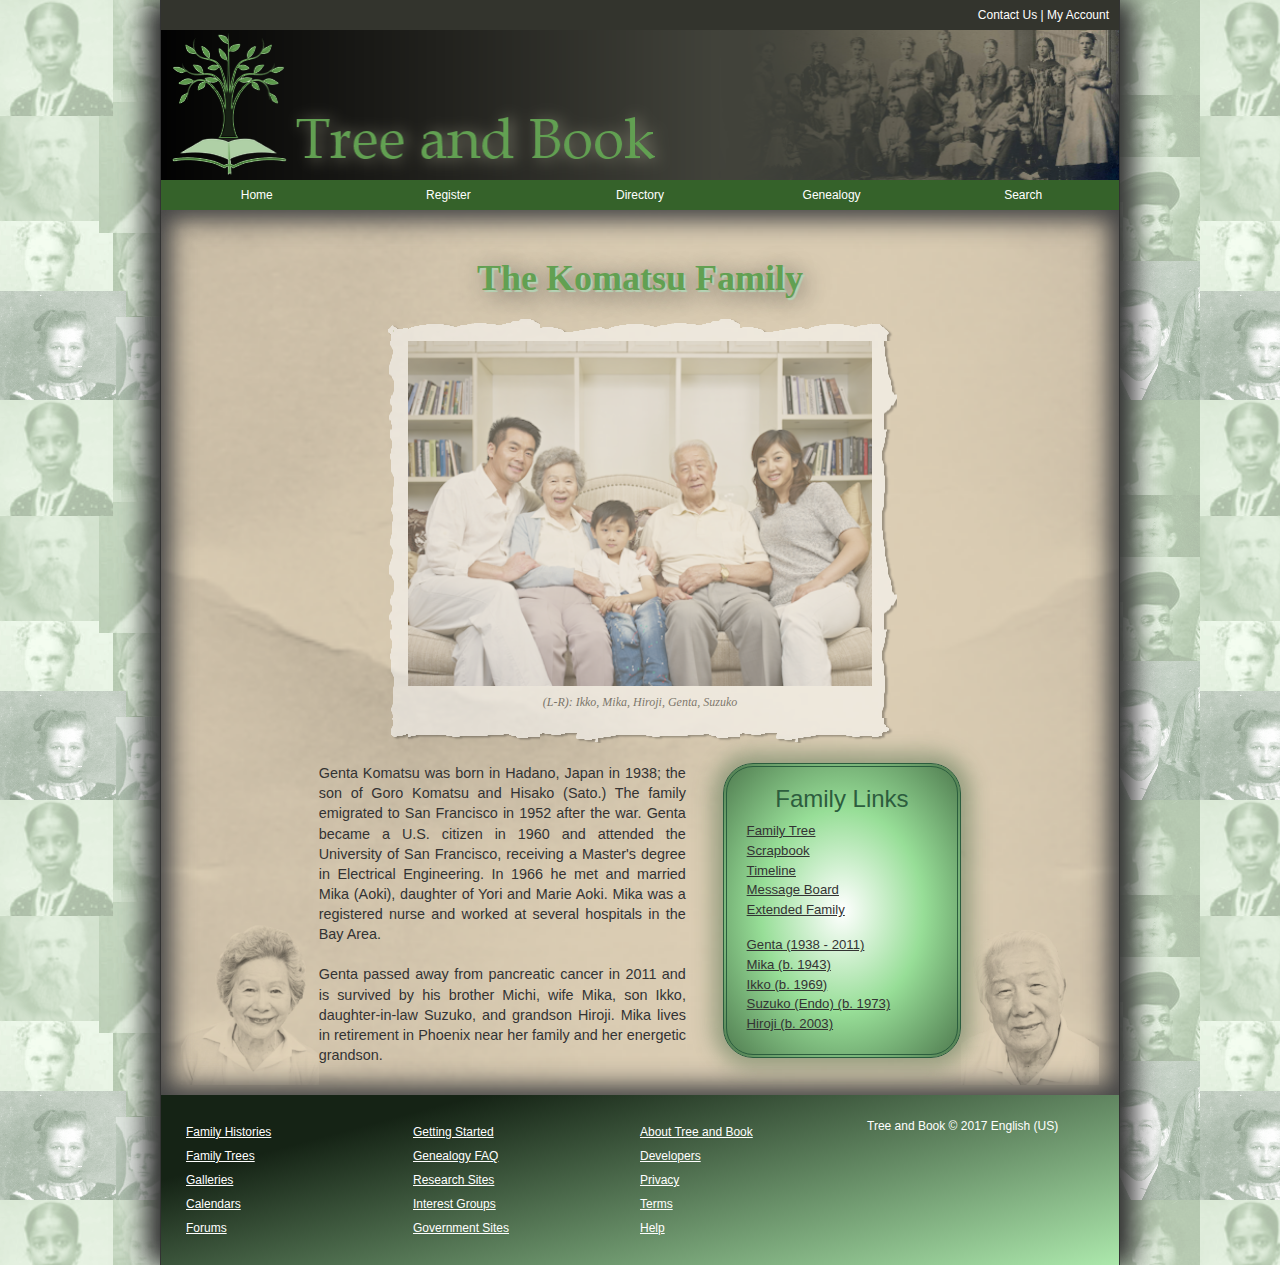
<file: index.html>
<!DOCTYPE html>
<html>
<head>
<!--
    New Perspectives on HTML5 and CSS3, 7th Edition
    Tutorial 4
    Tutorial Case
    
    Home Page of the Komatsu Family at Tree and Book
    Author: Lukas Haupt
    Date:   9/15/25

    Filename: tb_komatsu.html
   -->
   
   <meta charset="utf-8" />
   <title>Tree and Book: The Komatsu Family</title>    
   
   <link href="./css/tb_reset.css" rel="stylesheet" />
   <link href="./css/tb_styles1.css" rel="stylesheet" />
   <link href="./css/tb_visual1.css" rel="stylesheet" />

</head>

<body>
   <header>
      <nav id="topLinks">
         <a href="#">Contact Us</a> | 
         <a href="#">My Account</a>
      </nav>
      <img src="./images/tb_logo.png" alt="Tree and Book" />
      <nav class="horizontal" id="mainLinks">
         <ul>
            <li><a href="#">Home</a></li>
            <li><a href="#">Register</a></li>
            <li><a href="#">Directory</a></li>
            <li><a href="#">Genealogy</a></li>
            <li><a href="#">Search</a></li>            
         </ul>
      </nav>
   </header>
   
 
   <article>
      <header>
         <h1>The Komatsu Family</h1>	
         <figure>

            <img src="./images/tb_komatsu.png" alt="family portrait" usemap="#family_map" />
            <figcaption>(L-R): Ikko, Mika, Hiroji, Genta, Suzuko</figcaption>

         </figure>	 

         <map name="family_map">

            <area shape="rect" coords="74,74,123,141" href="./html/tb_ikko.html" alt="Ikko Komatsu" />
            <area shape="rect" coords="126, 109, 177, 172" href="./html/tb_mika.html" alt="Mika Komatsu" />
            <area shape="rect" coords="180, 157, 230, 214" href="./html/tb_hiroji.html" alt="Hiroji Komatsu" />
            <area shape="rect" coords="258, 96, 312, 165" href="./html/tb_genta.html" alt="Genta Komatsu" />
            <area shape="rect" coords="342,86,398,162" href="./html/tb_suzuko.html" alt="Suzuko Komatsu" />

         </map>
         
      </header>
      
      <section id="leftColumn">
         <p>Genta Komatsu was born in Hadano, Japan in 1938; the son of
            Goro Komatsu and Hisako (Sato.) The family emigrated to San 
            Francisco in 1952 after the war. Genta became a U.S. citizen
            in 1960 and attended the University of San Francisco, receiving
            a Master's degree in Electrical Engineering. In 1966 he
            met and married Mika (Aoki), daughter of Yori and Marie Aoki. 
            Mika was a registered nurse and worked at several hospitals
            in the Bay Area.</p>
         <p>Genta passed away from pancreatic cancer in 2011 and is survived
            by his brother Michi, wife Mika, son Ikko, daughter-in-law Suzuko,
            and grandson Hiroji. Mika lives in retirement in Phoenix near
            her family and her energetic grandson.</p>                
      </section>
      
      <aside>
         <nav id="familyLinks">
            <h1>Family Links</h1>
            <ul>
               <li><a href="#">Family Tree</a></li>               
               <li><a href="#">Scrapbook</a></li>
               <li><a href="#">Timeline</a></li>
               <li><a href="#">Message Board</a></li>
               <li><a href="#">Extended Family</a></li>
               <li class="newGroup"><a href="./html/tb_genta.html">Genta (1938 - 2011)</a><li>
               <li><a href="./html/tb_mika.html">Mika (b. 1943)</a></li>
               <li><a href="./html/tb_ikko.html">Ikko (b. 1969)</a></li>
               <li><a href="./html/tb_suzuko.html">Suzuko (Endo) (b. 1973)</a></li>
               <li><a href="./html/tb_hiroji.html">Hiroji (b. 2003)</a></li>   
            </ul>
         </nav>
      </aside>
      
   </article>   
 
   
   <footer>
      <nav class="vertical">
         <ul>
            <li><a href="#">Family Histories</a></li>         
            <li><a href="#">Family Trees</a></li>
            <li><a href="#">Galleries</a></li>
            <li><a href="#">Calendars</a></li>
            <li><a href="#">Forums</a></li>            
         </ul>
      </nav>
      <nav class="vertical">
         <ul>
            <li><a href="#">Getting Started</a></li>         
            <li><a href="#">Genealogy FAQ</a></li>
            <li><a href="#">Research Sites</a></li>
            <li><a href="#">Interest Groups</a></li>
            <li><a href="#">Government Sites</a></li>            
         </ul>         
      </nav>
      <nav class="vertical">
         <ul>
            <li><a href="#">About Tree and Book</a></li>         
            <li><a href="#">Developers</a></li>
            <li><a href="#">Privacy</a></li>
            <li><a href="#">Terms</a></li>
            <li><a href="#">Help</a></li>            
         </ul>         
      </nav>
      <section>Tree and Book &copy; 2017 English (US)</section>
   </footer>
   
</body>
</html>
</file>
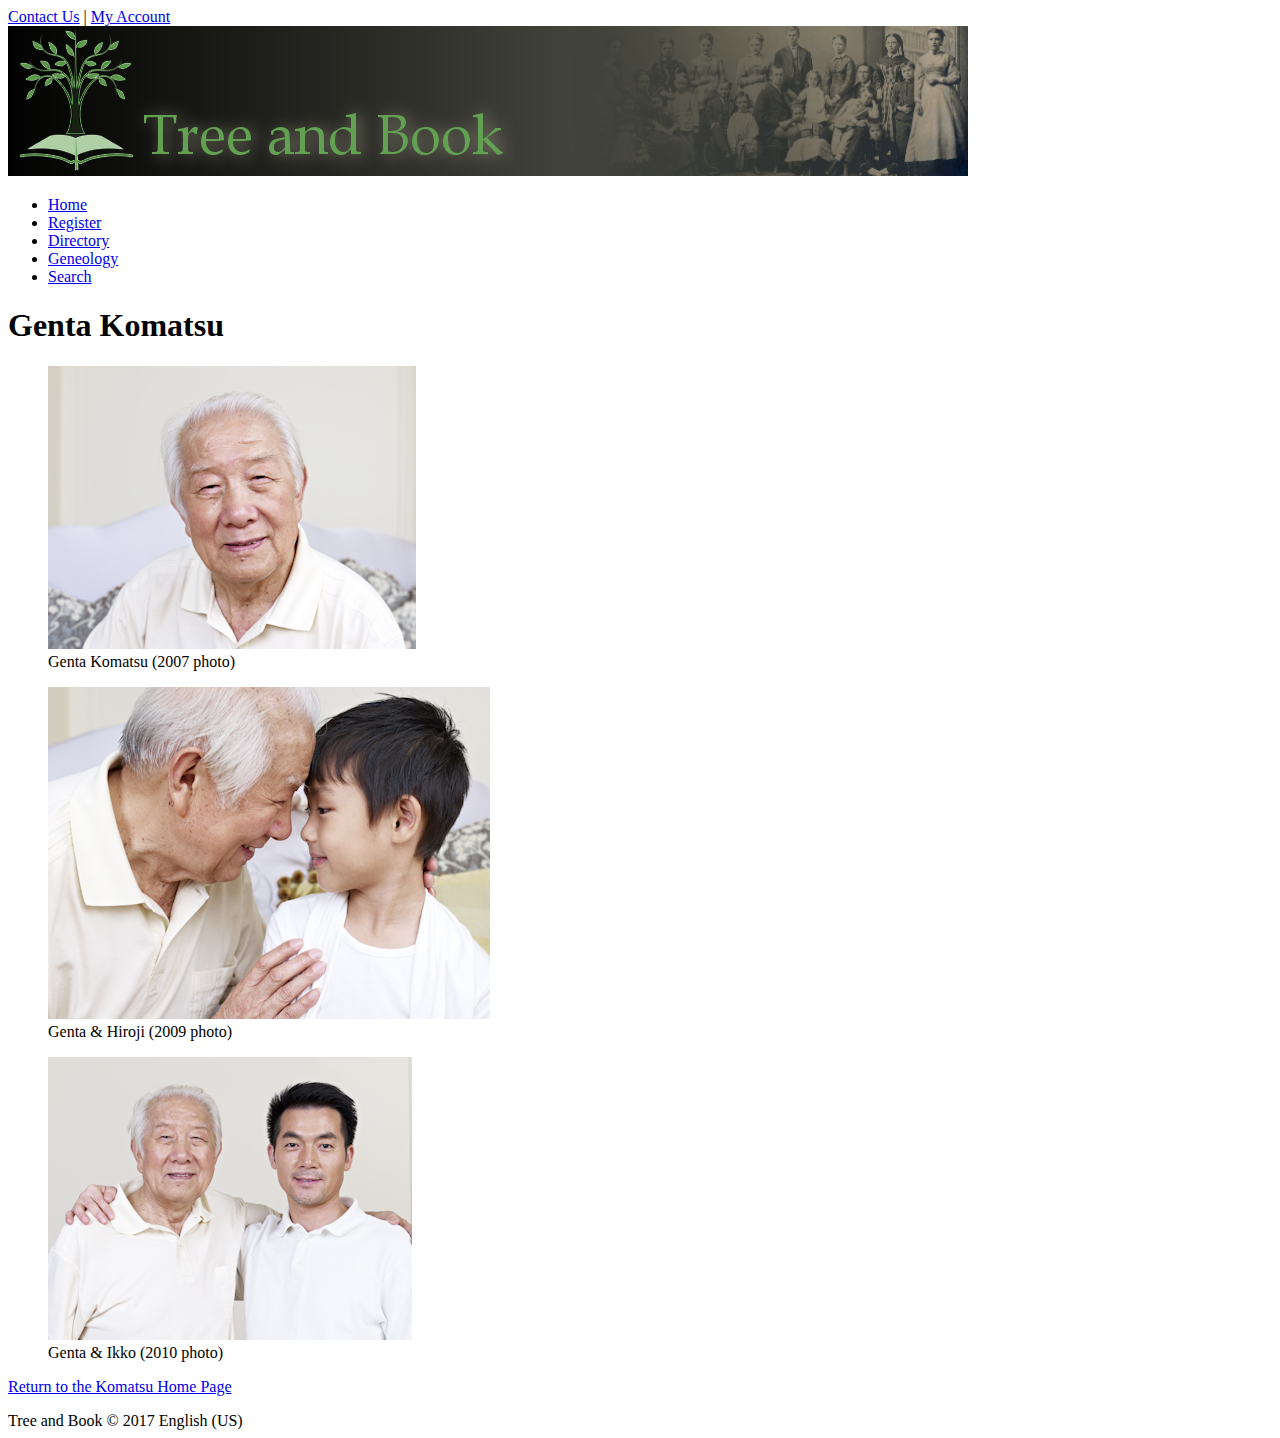
<file: html/tb_genta.html>
<!DOCTYPE html>
<html>
<head>
<!--
    New Perspectives on HTML5 and CSS3, 7th Edition
    Tutorial 4
    Tutorial Case
    
    Photo Page of Genta Komatsu
    Author: Lukas Haupt
    Date:   9/15/25

    Filename: tb_genta.html
   -->
   <meta charset="utf-8" />
   <title>Tree and Book: Genta Komatsu</title>         

</head>

<body>
   <header>
      <nav id="topLinks">
         <a href="#">Contact Us</a> | 
         <a href="#">My Account</a>
      </nav>
      <img src="../images/tb_logo.png" alt="Tree and Book" />
      <nav class="horizontal" id="mainLinks">
         <ul>
            <li><a href="#">Home</a></li>
            <li><a href="#">Register</a></li>
            <li><a href="#">Directory</a></li>
            <li><a href="#">Geneology</a></li>
            <li><a href="#">Search</a></li>            
         </ul>
      </nav>
   </header>
   
 
   <article>
      <h1>Genta Komatsu</h1>
	  
      <figure id="figure1">
         <img src="../images/tb_genta1.png" alt="" />
         <figcaption>Genta Komatsu (2007 photo)</figcaption>  
      </figure>
      
      <figure id="figure2">
         <img src="../images/tb_genta2.png" alt="" id="genta2" />
         <figcaption>Genta &amp; Hiroji (2009 photo)</figcaption>
      </figure>
      
      <figure id="figure3">
         <img src="../images/tb_genta3.png" alt="" id="genta3" />
         <figcaption>Genta &amp; Ikko (2010 photo)</figcaption>
      </figure>
      
      <p><a href="../index.html">Return to the Komatsu Home Page</a></p>
      
   </article>   
 
   
   <footer>Tree and Book &copy; 2017 English (US)</footer>
   
</body>
</html>
</file>
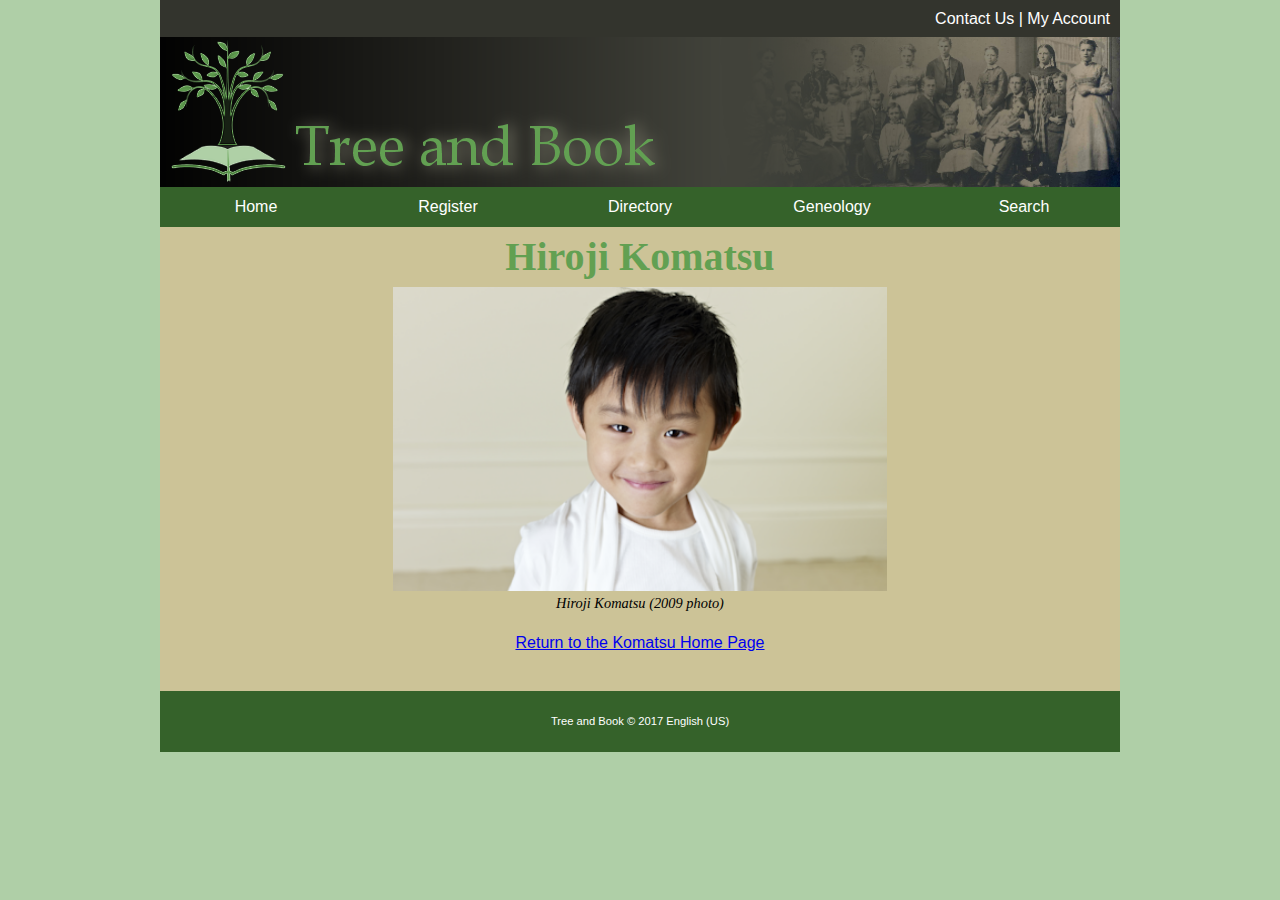
<file: html/tb_hiroji.html>
<!DOCTYPE html>
<html>
<head>
<!--
    New Perspectives on HTML5 and CSS3, 7th Edition
    Tutorial 4
    Tutorial Case
    
    Photo Page of Hiroji Komatsu

    Filename: tb_hiroji.html
   -->
   <meta charset="utf-8" />
   <title>Tree and Book: Hiroji Komatsu</title>
   <link href="../css/tb_reset.css" rel="stylesheet" />
   <link href="../css/tb_styles2.css" rel="stylesheet" />        

</head>

<body>
   <header>
      <nav id="topLinks">
         <a href="#">Contact Us</a> | 
         <a href="#">My Account</a>
      </nav>
      <img src="../images/tb_logo.png" alt="Tree and Book" />
      <nav class="horizontal" id="mainLinks">
         <ul>
            <li><a href="#">Home</a></li>
            <li><a href="#">Register</a></li>
            <li><a href="#">Directory</a></li>
            <li><a href="#">Geneology</a></li>
            <li><a href="#">Search</a></li>            
         </ul>
      </nav>
   </header>
   
 
   <article>
	 <h1>Hiroji Komatsu</h1>
	 <figure id="figure1">
            <img id="family" src="../images/tb_hiroji1.png" alt="" />
            <figcaption>Hiroji Komatsu (2009 photo)</figcaption>  
	 </figure>
      
      <p><a href="../index.html">Return to the Komatsu Home Page</a></p>
      
   </article>   
 
   
   <footer>Tree and Book &copy; 2017 English (US)</footer>
   
</body>
</html>
</file>
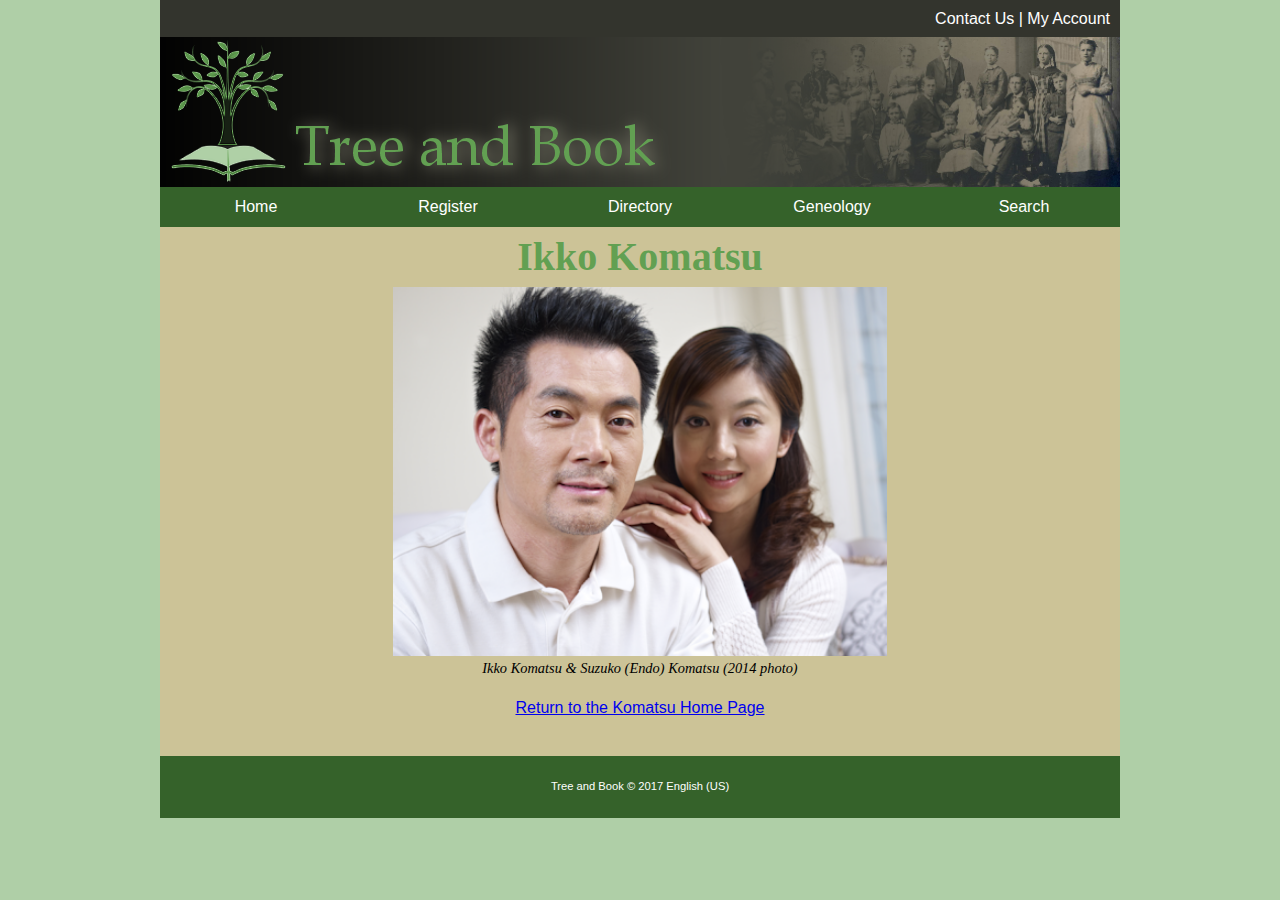
<file: html/tb_ikko.html>
<!DOCTYPE html>
<html>
<head>
<!--
    New Perspectives on HTML5 and CSS3, 7th Edition
    Tutorial 4
    Tutorial Case
    
    Photo Page of Ikko Komatsu

    Filename: tb_ikko.html
   -->
   <meta charset="utf-8" />
   <title>Tree and Book: Ikko Komatsu</title>
   <link href="../css/tb_reset.css" rel="stylesheet" />
   <link href="../css/tb_styles2.css" rel="stylesheet" />        

</head>

<body>
   <header>
      <nav id="topLinks">
         <a href="#">Contact Us</a> | 
         <a href="#">My Account</a>
      </nav>
      <img src="../images/tb_logo.png" alt="Tree and Book" />
      <nav class="horizontal" id="mainLinks">
         <ul>
            <li><a href="#">Home</a></li>
            <li><a href="#">Register</a></li>
            <li><a href="#">Directory</a></li>
            <li><a href="#">Geneology</a></li>
            <li><a href="#">Search</a></li>            
         </ul>
      </nav>
   </header>
   
 
   <article>
	 <h1>Ikko Komatsu</h1>
	 <figure id="figure1">
            <img id="family" src="../images/tb_ikko1.png" alt="" />
            <figcaption>Ikko Komatsu &amp; Suzuko (Endo) Komatsu (2014 photo)</figcaption>  
	 </figure>
      
      <p><a href="../index.html">Return to the Komatsu Home Page</a></p>
      
   </article>   
 
   <footer>Tree and Book &copy; 2017 English (US)</footer>
   
</body>
</html>
</file>
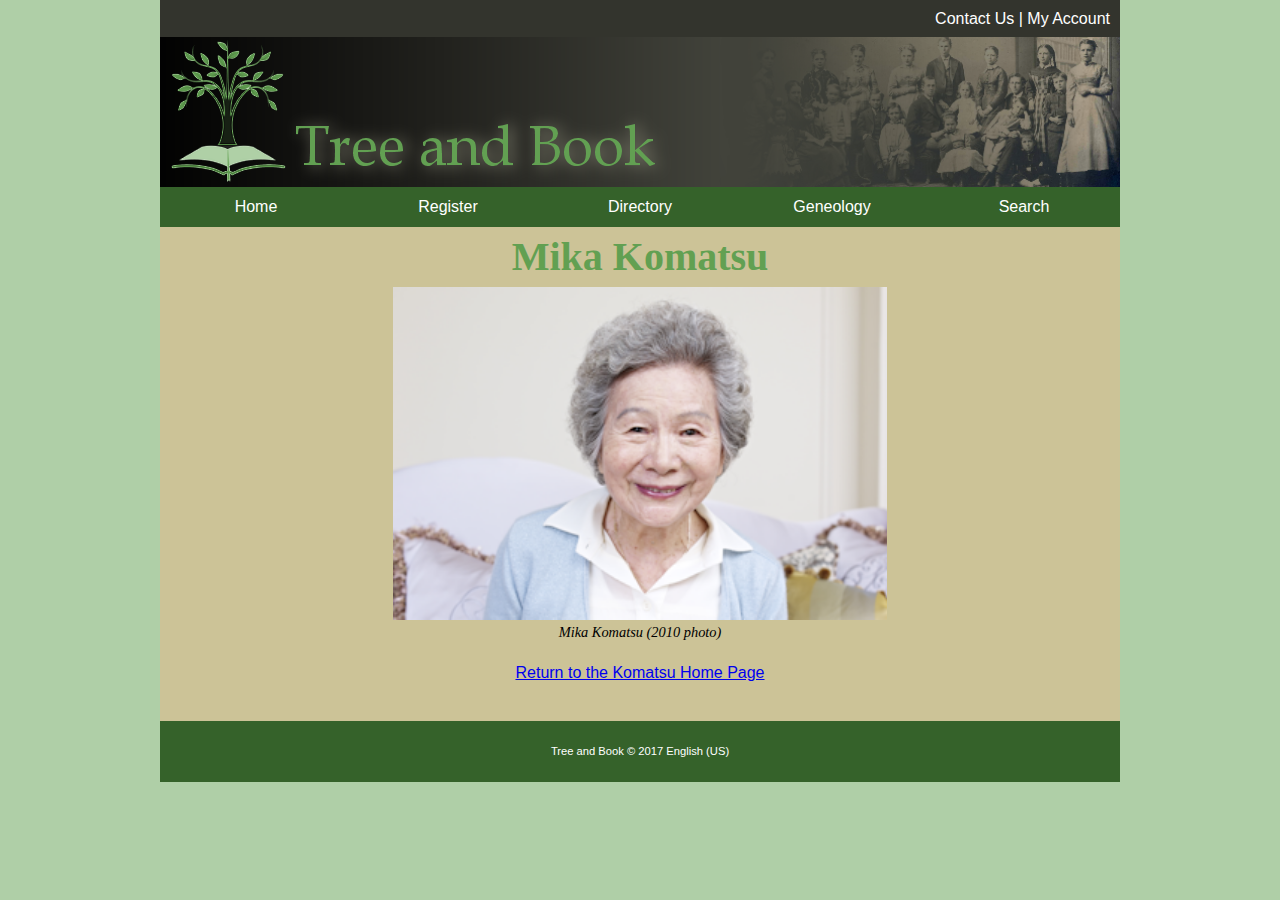
<file: html/tb_mika.html>
<!DOCTYPE html>
<html>
<head>
<!--
    New Perspectives on HTML5 and CSS3, 7th Edition
    Tutorial 4
    Tutorial Case
    
    Photo Page of Mika Komatsu

    Filename: tb_mika.html
   -->
   <meta charset="utf-8" />
   <title>Tree and Book: Mika Komatsu</title>
   <link href="../css/tb_reset.css" rel="stylesheet" />
   <link href="../css/tb_styles2.css" rel="stylesheet" />        

</head>

<body>
   <header>
      <nav id="topLinks">
         <a href="#">Contact Us</a> | 
         <a href="#">My Account</a>
      </nav>
      <img src="../images/tb_logo.png" alt="Tree and Book" />
      <nav class="horizontal" id="mainLinks">
         <ul>
            <li><a href="#">Home</a></li>
            <li><a href="#">Register</a></li>
            <li><a href="#">Directory</a></li>
            <li><a href="#">Geneology</a></li>
            <li><a href="#">Search</a></li>            
         </ul>
      </nav>
   </header>
   
 
   <article>
	 <h1>Mika Komatsu</h1>
	 <figure id="figure1">
            <img id="family" src="../images/tb_mika1.png" alt="" />
            <figcaption>Mika Komatsu (2010 photo)</figcaption>  
	 </figure>
      
      <p><a href="../index.html">Return to the Komatsu Home Page</a></p>
      
   </article>   
 
   
   <footer>Tree and Book &copy; 2017 English (US)</footer>
   
</body>
</html>
</file>
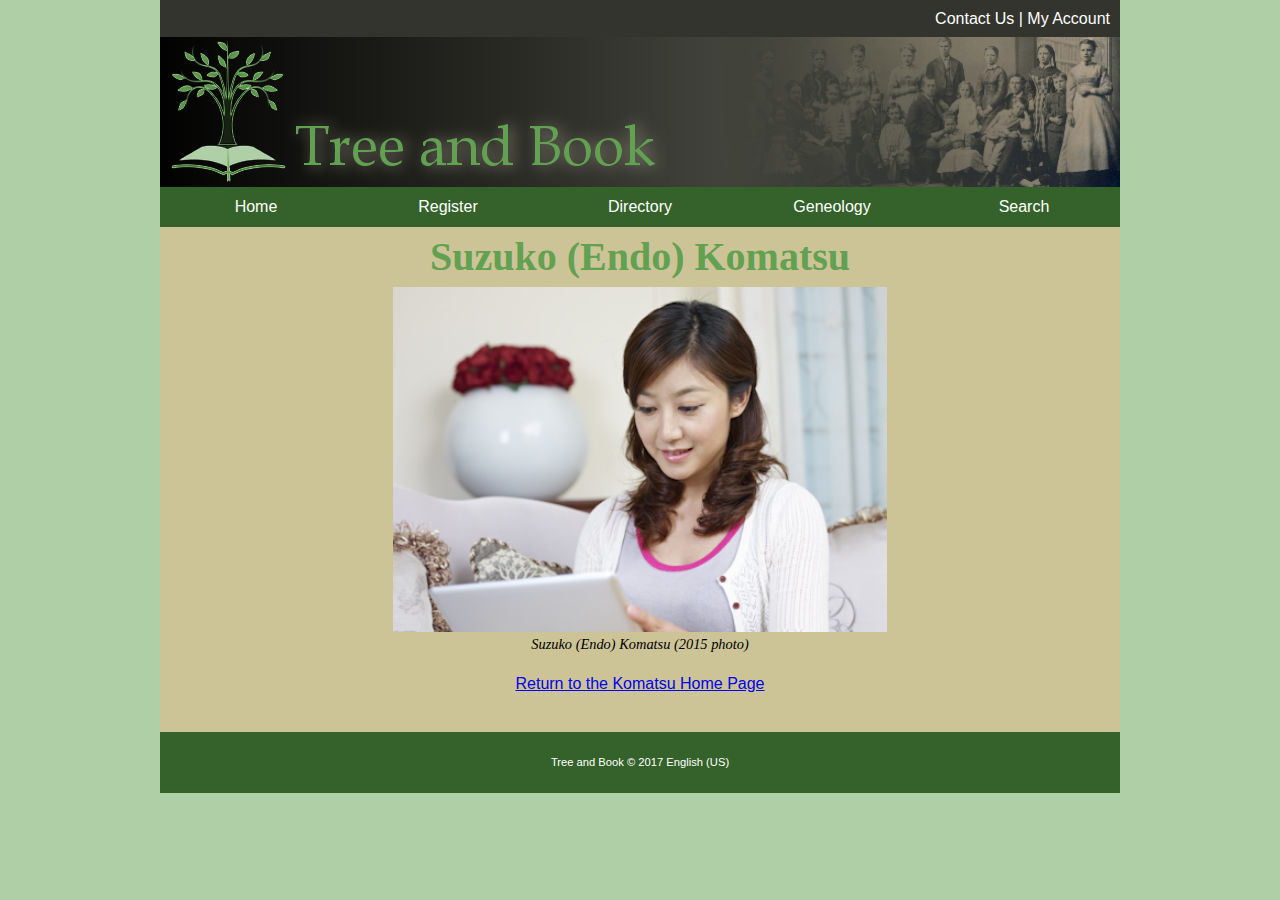
<file: html/tb_suzuko.html>
<!DOCTYPE html>
<html>
<head>
<!--
    New Perspectives on HTML5 and CSS3, 7th Edition
    Tutorial 4
    Tutorial Case
    
    Photo Page of Suzuko Komatsu

    Filename: tb_suzuko.html
   -->
   <meta charset="utf-8" />
   <title>Tree and Book: Suzuko (Endo) Komatsu</title>
   <link href="../css/tb_reset.css" rel="stylesheet" type="text/css" />
   <link href="../css/tb_styles2.css" rel="stylesheet" type="text/css" />        

</head>

<body>
   <header>
      <nav id="topLinks">
         <a href="#">Contact Us</a> | 
         <a href="#">My Account</a>
      </nav>
      <img src="../images/tb_logo.png" alt="Tree and Book" />
      <nav class="horizontal" id="mainLinks">
         <ul>
            <li><a href="#">Home</a></li>
            <li><a href="#">Register</a></li>
            <li><a href="#">Directory</a></li>
            <li><a href="#">Geneology</a></li>
            <li><a href="#">Search</a></li>            
         </ul>
      </nav>
   </header>
   
 
   <article>
	 <h1>Suzuko (Endo) Komatsu</h1>
	 <figure id="figure1">
            <img id="family" src="../images/tb_suzuko1.png" alt="" />
            <figcaption>Suzuko (Endo) Komatsu (2015 photo)</figcaption>  
	 </figure>
      
      <p><a href="../index.html">Return to the Komatsu Home Page</a></p>
      
   </article>   
 
   
   <footer>Tree and Book &copy; 2017 English (US)</footer>
   
</body>
</html>
</file>
<file: css/tb_styles1.css>
@charset "utf-8";

/*
   New Perspectives on HTML5 and CSS3, 7th Edition
   Tutorial 4
   Tutorial Case
   
   Layout and Typographical Style Sheet for Tree and Book Family Home Page   
   
   Filename: tb_styles.css

*/

/* HTML Styles */

html {
   background-color: rgb(175, 207, 167);  
   color: rgb(51, 51, 51);
   font-size: 12px;
}


/* Page Body Styles */

body {
   background-color: rgb(211, 211, 211);
   font-family: Verdana, Geneva, Arial, sans-serif; 	
   margin-left: auto;
   margin-right: auto;
   width: 960px;
}


/* Body Header Styles */

body > header > img {
	display: block;
	width: 100%;
}

body > header > nav#topLinks {
	background-color: rgb(51, 52, 45);
	color: white;
	line-height: 1.7em;
	text-align: right;
	padding: 5px 10px 5px 0px;
}


nav#topLinks a:link, nav#topLinks a:visited {
	color: white;
}

nav#topLinks a:hover, nav#topLinks a:active {
	color: rgb(248, 237, 212);
}

nav#mainLinks ul li {
	background-color: rgb(53, 98, 42);	
	display: block;
	float: left;
	text-align: center;
	width: 20%;	
}

nav#mainLinks ul li a {
	color: white;	
	display: block;
	height: 2.5em;	
	text-align: center;
	line-height: 2.5em;	
}

nav#mainLinks a:link, nav#mainLinks a:visited {
	color: white;
}

nav#mainLinks a:hover, nav#mainLinks a:active {
	background-color: rgb(51, 51, 45);
}


/* Article  Styles */
article {	
   clear: both;			   
   padding: 30px 20px 10px 20px;
}

article header {
	margin: 20px auto;	
	width: 70%;
}

article header h1 {
	color: rgb(98, 160, 82);	
	font-family: Baskerville, "Palatino Linotype", Palatino, 
	             "Century Schoolbook", "Times New Roman", serif;
	font-size: 3em;
	text-align: center;
}

article::after {
   clear: both;	
   content: "";
   display: table;
}


/* Section Styles */

section#leftColumn {
	float: left;	
	margin-left: 15%;
	margin-right: 4%;
	width: 40%; 	
}

section#leftColumn p {
	font-size: 1.2em;
	line-height: 1.4em;	
	margin-bottom: 20px;
	text-align: justify;
}


/* Aside Styles */

aside {
	background-color: rgba(175, 207, 167, 0.6);
	float: left;
	margin-right: 15%;
	padding: 20px;
	width: 26%;	 
}

aside h1 {
	color: rgb(45, 93, 62);	
	font-weight: normal;
	font-size: 2em;
	margin-bottom: 10px;
	text-align: center;
}

aside li {
	font-size: 1.1em;
	line-height: 1.5em;
}

aside li.newGroup {
	margin-top: 15px;
}

nav#familyLinks a {
	color: rgb(51, 51, 51);
	text-decoration: underline;
}


/* Footer Styles */

footer {
	background-color: rgb(53, 98, 42);
	color: white;	
	display: block;
	padding: 25px;
}

body > footer > nav.vertical, body > footer > section {
	float: left;
	width: 25%;	
}

body > footer > nav.vertical > ul {
	line-height: 2em;
}

footer nav a {
	text-decoration: underline;
}

footer a:visited, footer a:link {
	color: white;
}

footer a:hover, footer a:active {
	color: white;
}

footer::after {
   clear: both;	
   content: "";
   display: table;
}
</file>
<file: css/tb_visual1.css>
@charset "utf-8";

/*
   New Perspectives on HTML5 and CSS3, 7th Edition
   Tutorial 4
   Tutorial Case
   
   Visual Style Sheet for Tree and Book Family Home Page
   Author: Lukas Haupt
   Date:   8/15/25
   
   Filename: tb_visual1.css

*/


/* Figure Box Styles */

figure {
   margin: 20px auto 0px;
   width: 80%;
   border-style:solid;
   border-width: 25px;
   border-image: url(../images/tb_border.png) 50 repeat;
   opacity: 0.55;
}

figure img {
   display: block;
   width: 100%;
}

figure figcaption {
   background-color: white;
   font-family: 'Palatino Linotype', Palatino, 'Times New Roman', serif;
   font-style: italic;
   padding: 10px 0;
   text-align: center;
}

/* HTML Styles */

html {
   background-image: url(../images/tb_back1.png)
}

/* Article Styles */

article {
   background: url(../images/tb_back2.png) bottom right / 15% no-repeat content-box,
   url(../images/tb_back3.png) bottom left / 15% no-repeat content-box,
   url(../images/tb_back4.png) 100%/ cover no-repeat,
   rgb(211,211,211);
   box-shadow: inset rgb(71,71,71) -10px -10px 25px,
   inset rgb(71,71,71) 10px 10px 25px;
}

article header h1 {
   text-shadow: rgb(181,211,181) 2px 2px 1px,
   rgba(21, 21, 21, .66) 5px 5px 25px;
}

/* Page Body Styles */

body {
   border-left: 1px solid rgb(51, 51, 51);
   border-right: 1px solid rgb(51, 51, 51);
   box-shadow: rgb(51,51,51) 15px 0px 25px,
   rgb(51,51,51) -15px 0px 25px;
}

/* Aside Styles */

aside {
   border: 4px double rgb(43, 93, 62);
   border-radius: 30px;
   box-shadow: rgba(51,91,51,0.4) 0px 0px 20px 10px;
   background: radial-gradient(white, 
   rgb(151,222,151), 
   rgb(81, 125, 81));
}

/* Footer Styles */

footer {
   background: linear-gradient(345deg, rgb(172,232,172), 
   rgb(21,35,21) 80%);
}
</file>
<file: css/tb_styles2.css>
@charset "utf-8";

/*
   New Perspectives on HTML5 and CSS3, 7th Edition
   Tutorial 4
   Tutorial Case
   
   Layout and Typographical Style Sheet for Photo Pages at Tree and Book
   
   Filename: tb_styles2.css

*/

html {
   background-color: rgb(175, 207, 167);
}

/* Page Body Styles */
body {
   background-color: rgb(204, 195, 151);
   font-family: Verdana, Geneva, Arial, sans-serif; 	
   margin-left: auto;
   margin-right: auto;
   width: 960px;  
}

/* Body Header Styles */

body > header > img {
	display: block;
	width: 100%;
}

body > header > nav#topLinks {
	background-color: rgb(51, 52, 45);
	color: white;
	line-height: 1.7em;
	text-align: right;
	padding: 5px 10px 5px 0px;
}

nav#topLinks a:link, nav#topLinks a:visited {
	color: white;
}

nav#topLinks a:hover, nav#topLinks a:active {
	color: rgb(248, 237, 212);
}

nav#mainLinks ul li {
	background-color: rgb(53, 98, 42);	
	display: block;
	float: left;
	text-align: center;
	width: 20%;	
}

nav#mainLinks ul li a {
	color: white;	
	display: block;
	height: 2.5em;	
	text-align: center;
	line-height: 2.5em;	
}

nav#mainLinks a:link, nav#mainLinks a:visited {
	color: white;
}

nav#mainLinks a:hover, nav#mainLinks a:active {
	background-color: rgb(51, 51, 45);
}


/* Article  Styles */

article {
   clear: left;	
   width: 90%;
   margin: 10px auto;
   padding: 10px 20px;
}


article h1 {
	font-family: Baskerville, "Palatino Linotype", Palatino, 
	             "Century Schoolbook", "Times New Roman", serif;
	font-size: 2.5em;
	color: rgb(98, 160, 82);	
	text-align: center;	
}

article p {
	clear: both;
    margin-bottom: 20px;	
	text-align: center;
}

article::after {
   clear: both;   
   content: "";
   display: table;
}


/* Footer Styles */
footer {
	background-color: rgb(53, 98, 42);	
	color: white;	
	font-size: 0.7em;
	text-align: center;
	padding: 25px;
}



/* Figure Box Styles */

figure img {
	display: block;
	width: 100%;
}

figure figcaption {
	font-size: 0.9em;
	font-style: italic;
	font-family: Baskerville, "Palatino Linotype", Palatino, 
	             "Century Schoolbook", "Times New Roman", serif;
	margin: 5px 0px;
	text-align: center;	
}

figure#figure1 { 
	margin: 10px auto;	
	padding-bottom: 10px;
	width: 60%;
}


figure#figure2, figure#figure3 {  
	display: block;
	float: left;
	margin-left: 5%;
	margin-right: 5%;
	width: 40%;	
}
</file>
